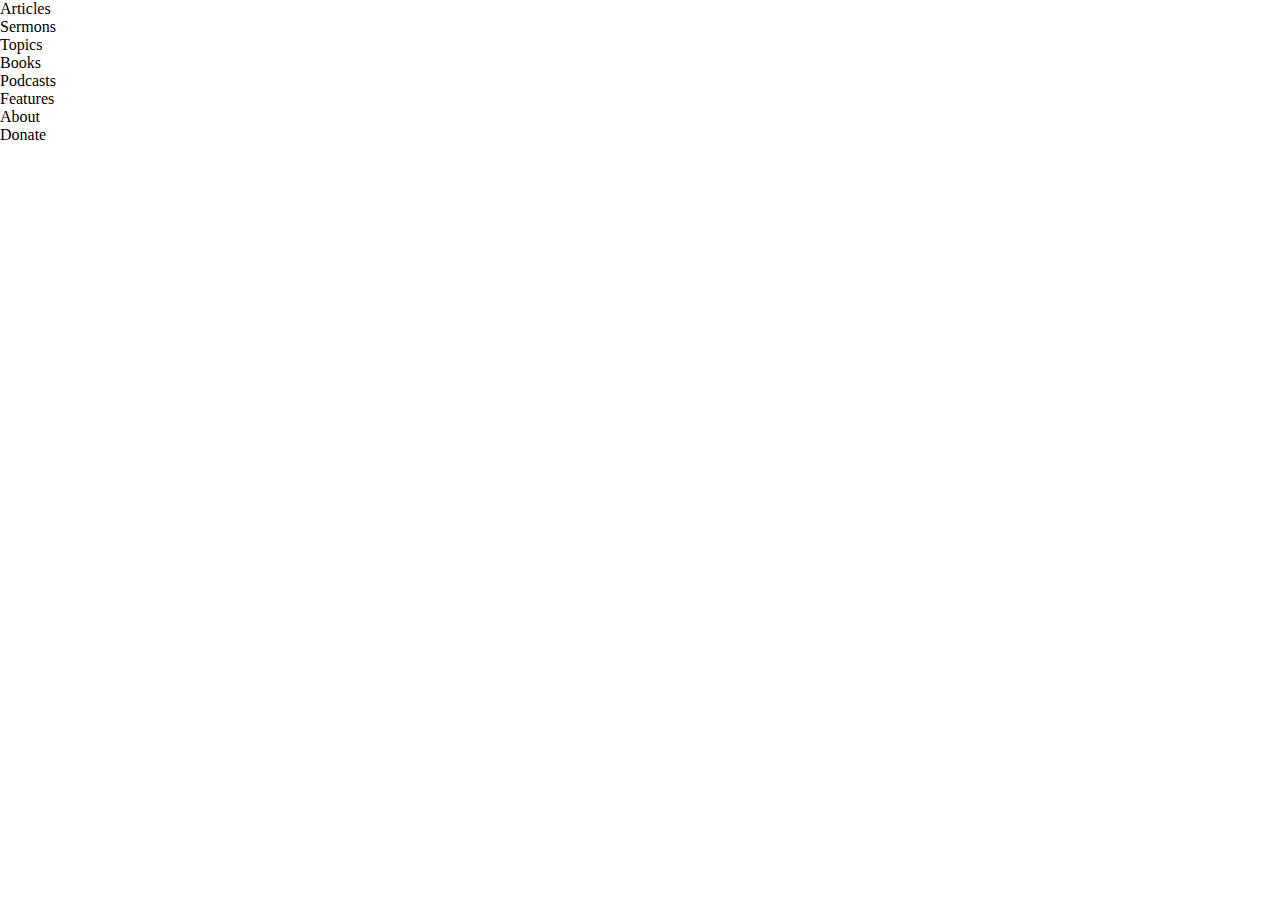
<file: desiringgod.html>
<!DOCTYPE html>
<html lang="en">
    <head>
        <meta charset="UTF-8">
        <title>Home Page</title>
        <link rel="stylesheet" href="styles.css">
        <meta name='viewport'
        content='width=device-width, initial-scale=1.0, maximum-scale=1.0'/>      
    </head>
    <body>
        <header>
            <nav>
                <ul>
                    <li>Articles</li>
                    <li>Sermons</li>
                    <li>Topics</li>
                    <li>Books</li>
                    <li>Podcasts</li>
                    <li>Features</li>
                    <li>About</li>
                    <li>Donate</li>
                </ul>
            </nav>
        </header>
        
    </body>
</html>
</file>
<file: styles.css>
* {
    margin: 0;
    padding: 0;
    box-sizing: border-box;
  }


  .header {
    display:flex;
    justify-content: space-between;
    padding: 20px;
    border-bottom:  1px solid ;
    width: 97%;
    margin: auto;
  }

  .logo a {
    text-decoration: none;
  }

  .navigation {
    width: 40%;
    display: flex;
    justify-content: space-between;
  }

  .navigation a {
    text-decoration: none;
  }

  .menu {
    width:5%;
    display: flex;
    justify-content: space-between;
  }

.home-page {
  width: 80%;
  margin: auto;
}

.latest-article {
  width: 100%;
  display: flex;
  justify-content:space-between;
  height: 400px;
}



.recent-articles > div:first-of-type {
  width: 100%;
  display: flex;
  justify-content: space-between;
}

.articles {
  display: flex;
  flex-wrap: wrap;
  justify-content: space-between;
  align-items: center;
  padding-bottom: 10px;
}

.articles > div {
  width:30%;
  height: 400px;
  border: 1px solid;
  padding-bottom: 10px;
}

.recent-articles > div:last-of-type {
  border: 1px solid;
  text-align: center;
  padding-bottom: 10px;
} 

.form {
  height: 400px;
  background-color: lightgray;
  
}
</file>
